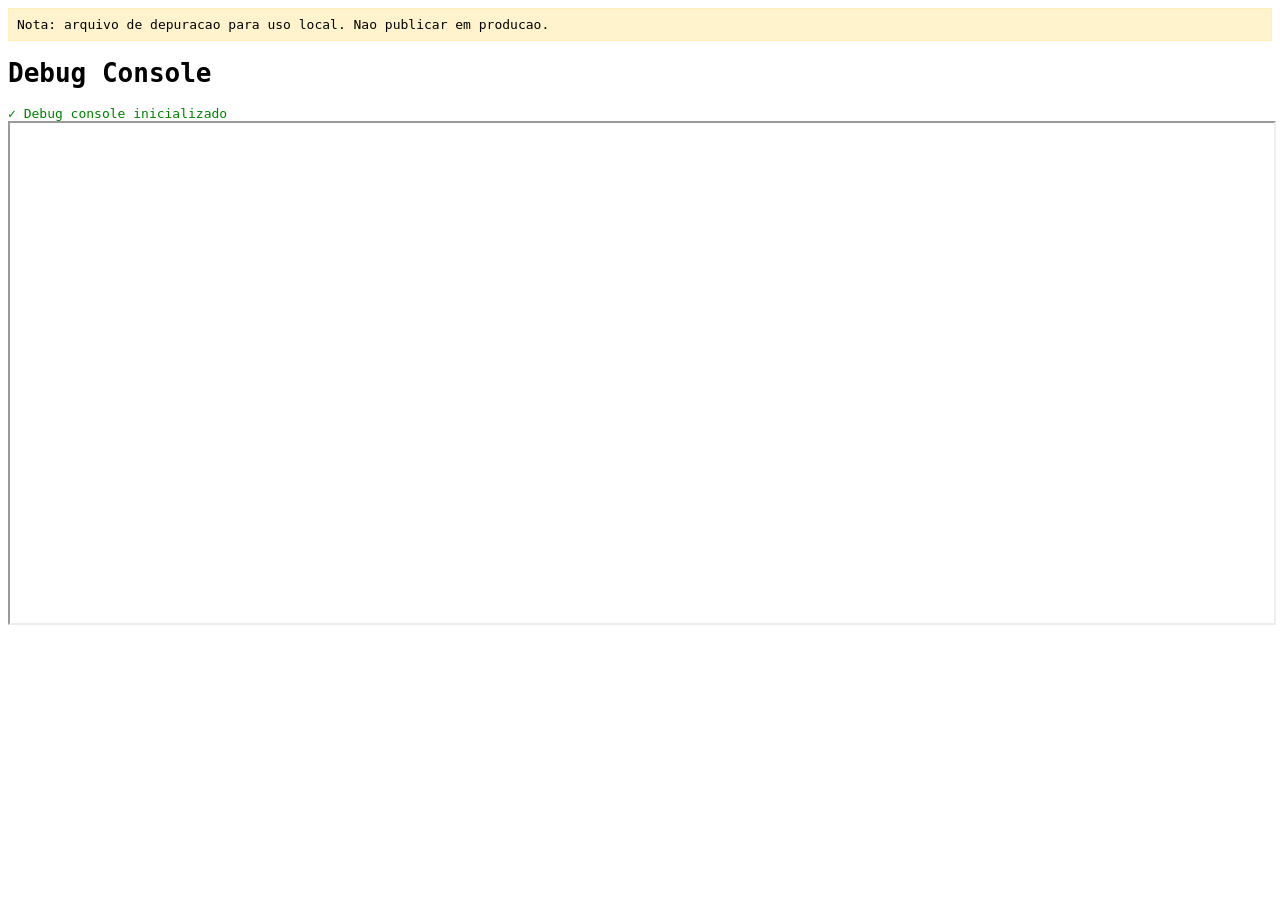
<file: debug.html>
<!DOCTYPE html>
<html>
<head>
    <title>Debug Console</title>
    <style>
        body { font-family: monospace; }
        .error { color: red; }
        .success { color: green; }
    </style>
</head>
<body>
    <p style="margin: 0 0 12px; padding: 8px; background: #fff3cd; border: 1px solid #ffeeba;">
        Nota: arquivo de depuracao para uso local. Nao publicar em producao.
    </p>
    <h1>Debug Console</h1>
    <div id="logs"></div>
    <script>
        const logs = document.getElementById('logs');
        
        // Interceptar console.error
        const originalError = console.error;
        console.error = function(...args) {
            logs.innerHTML += `<div class="error">ERROR: ${args.join(' ')}</div>`;
            originalError.apply(console, args);
        };
        
        // Interceptar console.log
        const originalLog = console.log;
        console.log = function(...args) {
            logs.innerHTML += `<div>LOG: ${args.join(' ')}</div>`;
            originalLog.apply(console, args);
        };
        
        // Capturar erros não capturados
        window.addEventListener('error', function(e) {
            logs.innerHTML += `<div class="error">UNCAUGHT ERROR: ${e.message} at ${e.filename}:${e.lineno}</div>`;
        });
        
        // Testar carregamento
        logs.innerHTML += '<div class="success">✓ Debug console inicializado</div>';
        
        // Tentar carregar iframe com a app
        const iframe = document.createElement('iframe');
        iframe.src = 'https://veiculosnapraianao.web.app';
        iframe.style.width = '100%';
        iframe.style.height = '500px';
        document.body.appendChild(iframe);
    </script>
</body>
</html>
</file>
